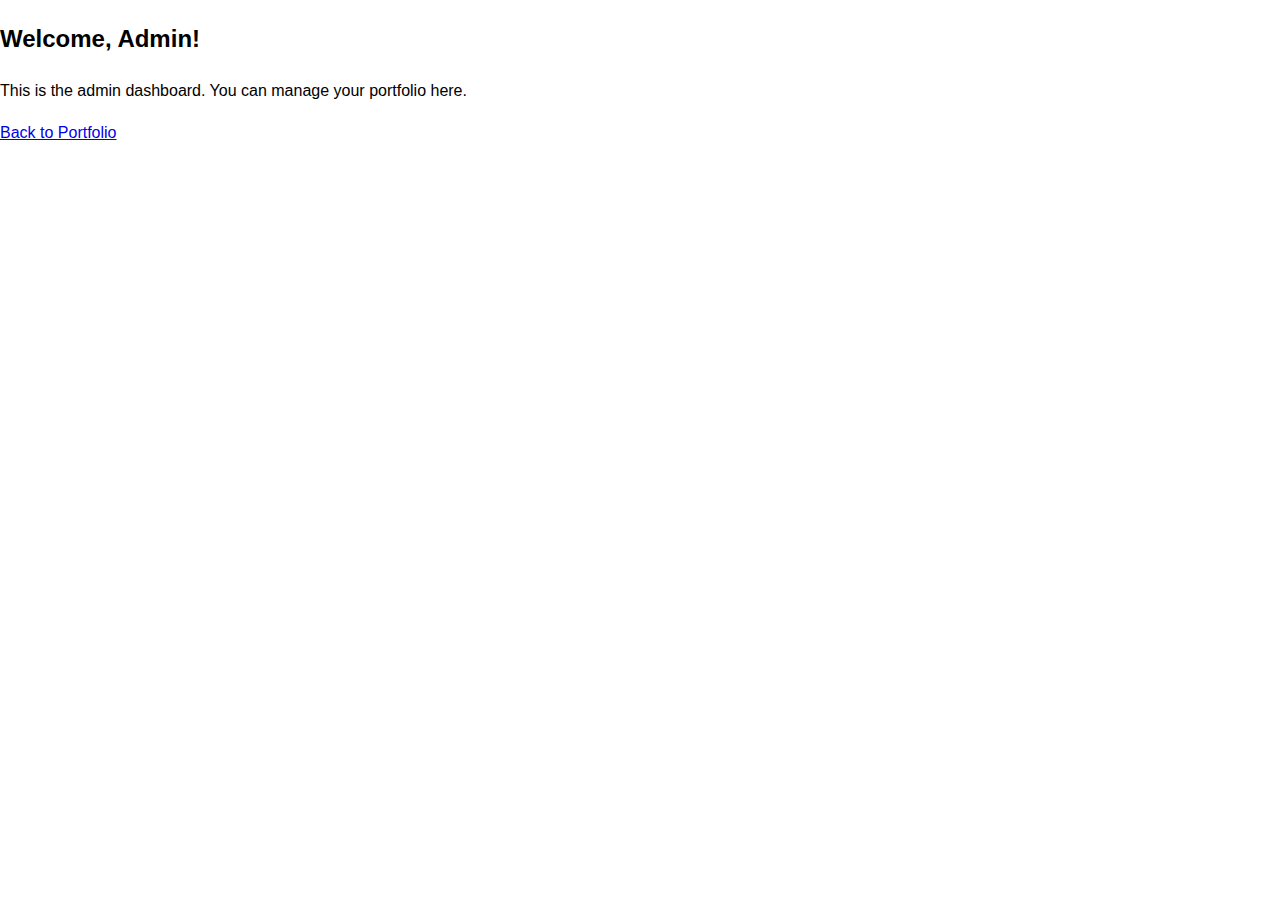
<file: admin.html>
<!DOCTYPE html>
<html lang="en">
<head>
    <meta charset="UTF-8">
    <meta name="viewport" content="width=device-width, initial-scale=1.0">
    <title>Admin Dashboard</title>
    <link rel="stylesheet" href="styles.css">
</head>
<body>
    <div class="admin-container">
        <h2>Welcome, Admin!</h2>
        <p>This is the admin dashboard. You can manage your portfolio here.</p>
        <a href="index.html">Back to Portfolio</a>
    </div>
</body>
</html>
</file>
<file: styles.css>
body {
    font-family: Arial, sans-serif;
    margin: 0;
    padding: 0;
    line-height: 1.6;
}

header {
    background: #333;
    color: #fff;
    padding: 10px 0;
}

header h1 {
    text-align: center;
}
section h2{
    text-align: center;
}
nav ul {
    list-style: none;
    text-align: center;
    padding: 0;
}

nav ul li {
    display: inline;
    margin: 0 15px;
}

nav ul li a {
    color: #fff;
    text-decoration: none;
}

.section {
    padding: 20px 0;
}

.container {
    width: 80%;
    margin: 0 auto;
}

.portfolio-items {
    display: flex;
    justify-content: space-around;
    flex-wrap: wrap;
}

.portfolio-item {
    width: 30%;
    margin-bottom: 20px;
    text-align: center;
}

.portfolio-item img {
    width: 100%;
    height: auto;
}

form {
    display: flex;
    flex-direction: column;
}

form label {
    margin-bottom: 5px;
}

form input, form textarea {
    margin-bottom: 10px;
    padding: 10px;
    border: 1px solid #ccc;
}

form button {
    padding: 10px;
    background: #333;
    color: #fff;
    border: none;
    cursor: pointer;
}

form button:hover {
    background: #555;
}

footer {
    background: #333;
    color: #fff;
    text-align: center;
    padding: 10px 0;
    margin-top: 20px;
}
.social-links {
    margin-top: 10px;
    text-align: center;
}

.social-links a {
    color: #fff;
    margin: 0 10px;
    font-size: 20px;
    text-decoration: none;
    transition: color 0.3s ease;
}

.social-links a:hover {
    color: #55acee; /* Change color on hover */
}

/* Specific colors for each platform */
.social-links a[aria-label="Facebook"]:hover {
    color: #3b5998; /* Facebook blue */
}

.social-links a[aria-label="LinkedIn"]:hover {
    color: #0077b5; /* LinkedIn blue */
}

.social-links a[aria-label="Twitter"]:hover {
    color: #55acee; /* Twitter blue */
}

/* Login Page Styles */
.login-container {
    max-width: 400px;
    margin: 100px auto;
    padding: 20px;
    background: #f9f9f9;
    border-radius: 8px;
    box-shadow: 0 0 10px rgba(0, 0, 0, 0.1);
    text-align: center;
}

.login-container h2 {
    margin-bottom: 20px;
    color: #333;
}

.login-container label {
    display: block;
    margin-bottom: 5px;
    color: #555;
}

.login-container input {
    width: 100%;
    padding: 10px;
    margin-bottom: 15px;
    border: 1px solid #ccc;
    border-radius: 4px;
}

.login-container button {
    width: 100%;
    padding: 10px;
    background: #333;
    color: #fff;
    border: none;
    border-radius: 4px;
    cursor: pointer;
}

.login-container button:hover {
    background: #555;
}

.login-container p {
    margin-top: 15px;
    color: #555;
}

.login-container a {
    color: #333;
    text-decoration: none;
}

.login-container a:hover {
    text-decoration: underline;
}
</file>
